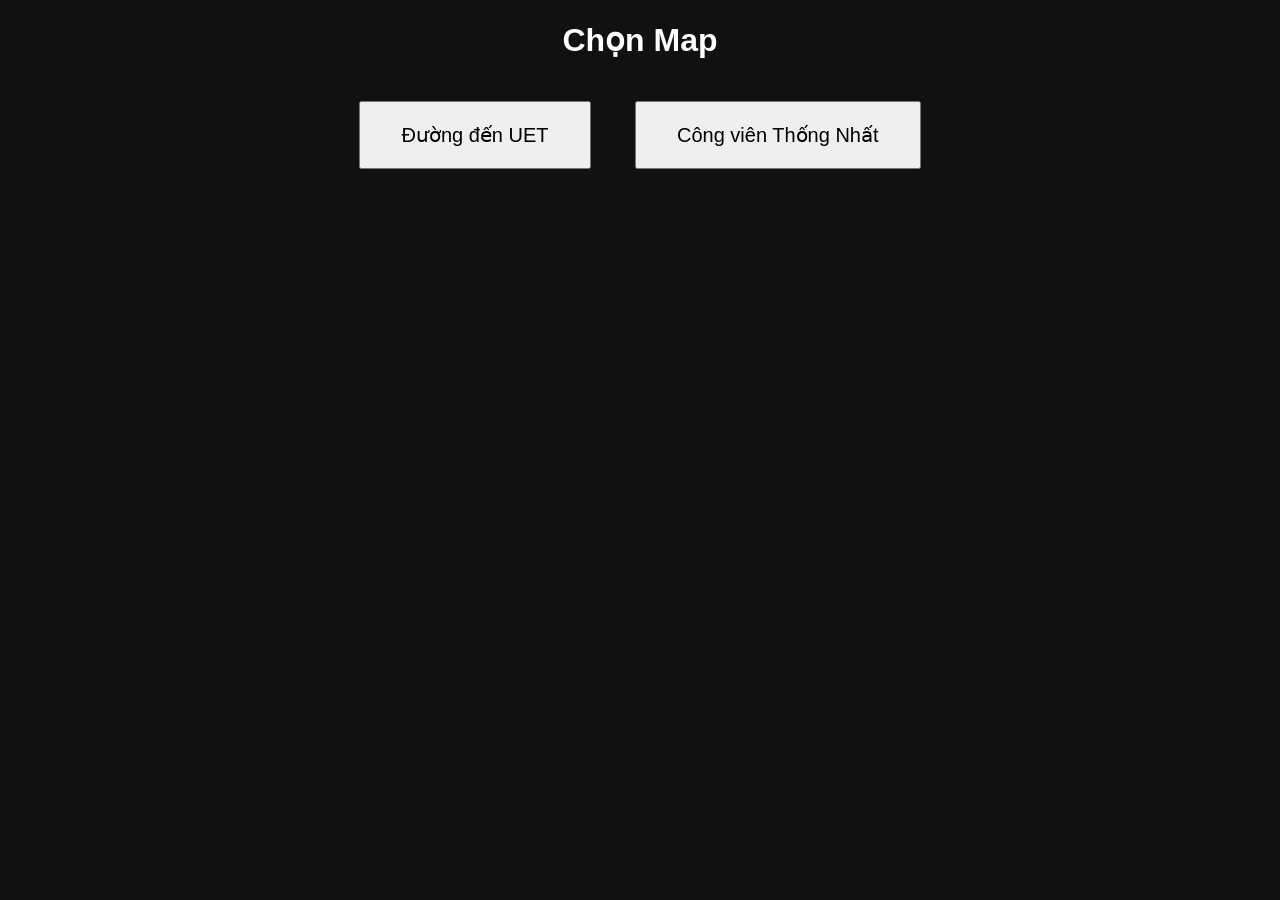
<file: map.html>
<!DOCTYPE html>
<html lang="vi">
<head>
<meta charset="UTF-8">
<title>Chọn Map</title>
<style>
body {
    background: #111;
    color: white;
    text-align: center;
    font-family: Arial;
}

.map-btn {
    margin: 20px;
    padding: 20px 40px;
    font-size: 20px;
    cursor: pointer;
}
</style>
</head>
<body>

<h1>Chọn Map</h1>

<button class="map-btn" onclick="chooseMap(1)">
    Đường đến UET
</button>

<button class="map-btn" onclick="chooseMap(2)">
    Công viên Thống Nhất
</button>

<script>
function chooseMap(id) {
    localStorage.setItem('selectedMap', id);

    sessionStorage.setItem('coVeVaoGame', 'true');

    window.location.href = 'game.html';
}
</script>

</body>
</html>
</file>
